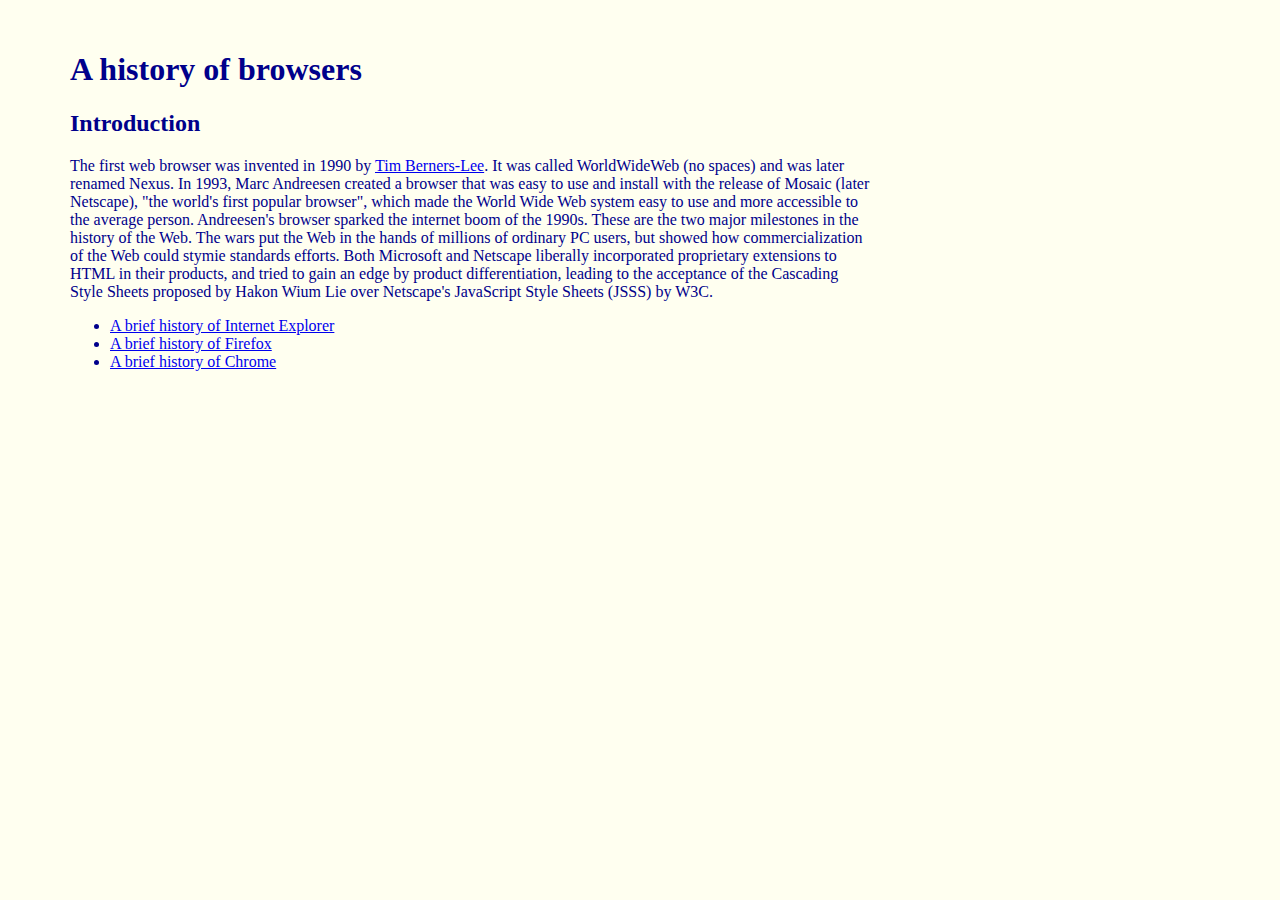
<file: index.html>
<!DOCTYPE html>
<html>
  <head>
   <meta charset="utf-8">
   <title>A history of browsers</title>
   <link rel="stylesheet" href="style.css"/>

   <h1>A history of browsers</h1>
  </head>
  <body>
    <div>
        <h2>Introduction</h2>
        <p>The first web browser was invented in 1990 by <a href="#Introduction-header">Tim Berners-Lee</a>. It was called WorldWideWeb (no spaces) and was later renamed Nexus. In 1993, Marc Andreesen created a browser that was easy to use and install with the release of Mosaic (later Netscape), "the world's first popular browser", which made the World Wide Web system easy to use and more accessible to the average person. Andreesen's browser sparked the internet boom of the 1990s. These are the two major milestones in the history of the Web.

            The wars put the Web in the hands of millions of ordinary PC users, but showed how commercialization of the Web could stymie standards efforts. Both Microsoft and Netscape liberally incorporated proprietary extensions to HTML in their products, and tried to gain an edge by product differentiation, leading to the acceptance of the Cascading Style Sheets proposed by Hakon Wium Lie over Netscape's JavaScript Style Sheets (JSSS) by W3C.
            
        </p>
        
    </div>
    <ul>
        <li><a href="ie.html">A brief history of Internet Explorer</a></li>
        <li><a href="firefox.html">A brief history of Firefox</a></li>
        <li><a href="chrome.html">A brief history of Chrome</a></li>
    </ul>
  </body>
</html>
</file>
<file: style.css>
body {
    font-family: 'Open Sans';
    margin: 10px 50px 10px 50px;
    background-color: ivory;
    color: darkblue;
    max-width: 800px;
    padding: 20px;
}

img {
    float: right;
}

h1, h2 {
    font-family: 'Oswald';
}
</file>
